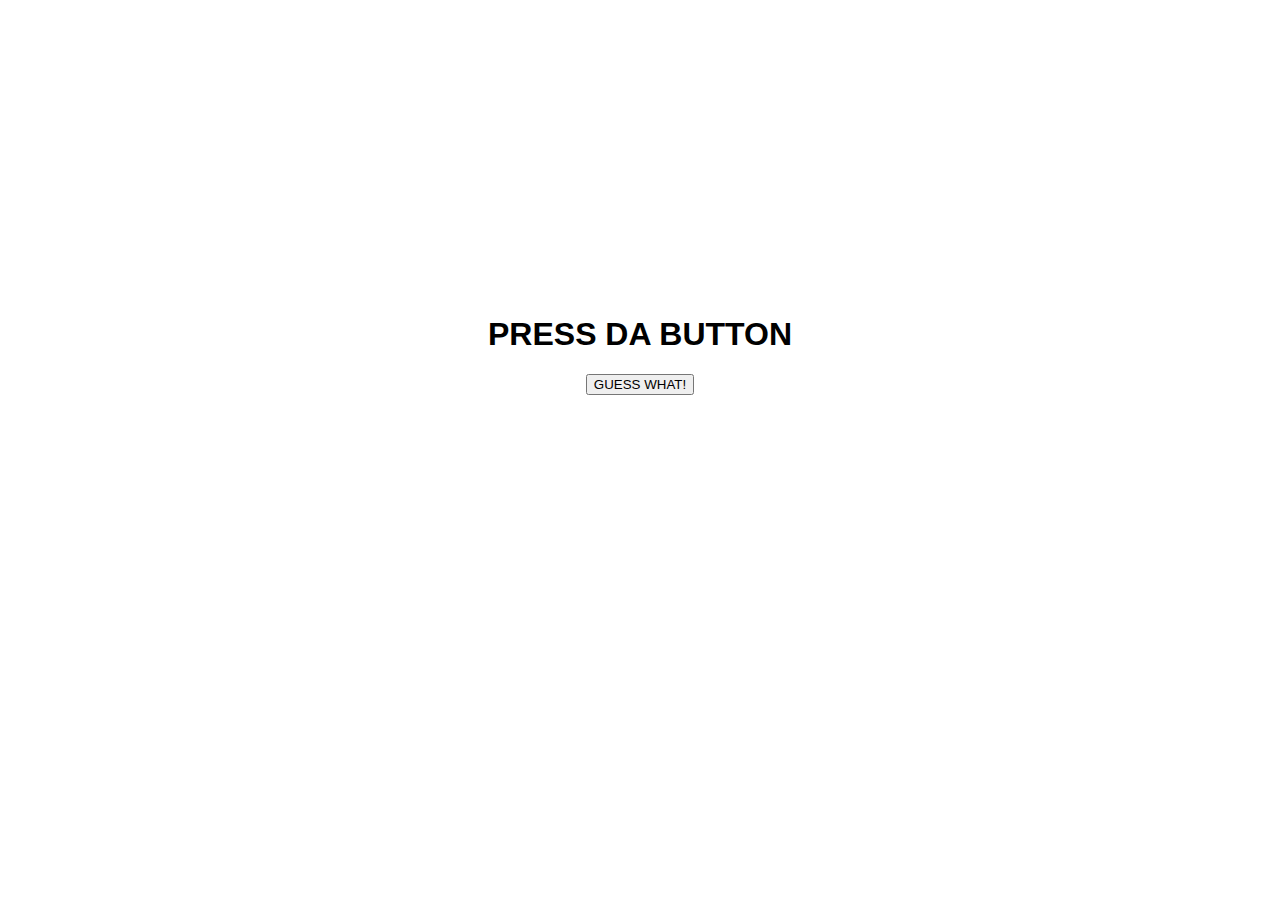
<file: index.html>
<!DOCTYPE html>
<html>

  <head>
  	<title>MAGIC BUTTON!</title>
  	<link rel="stylesheet" type="text/css" href="./indexstyle.css">
    <script type="text/javascript" src="https://ajax.googleapis.com/ajax/libs/jquery/3.1.0/jquery.min.js"></script>
    <script type="text/javascript" src="./script.js"></script>
  </head>

  <body>
    <div id='call'>
    	<h1>PRESS DA BUTTON</h1>
    	<input type='button' id='middle' value="GUESS WHAT!"></input>
    </div>

  </body>

</html>
</file>
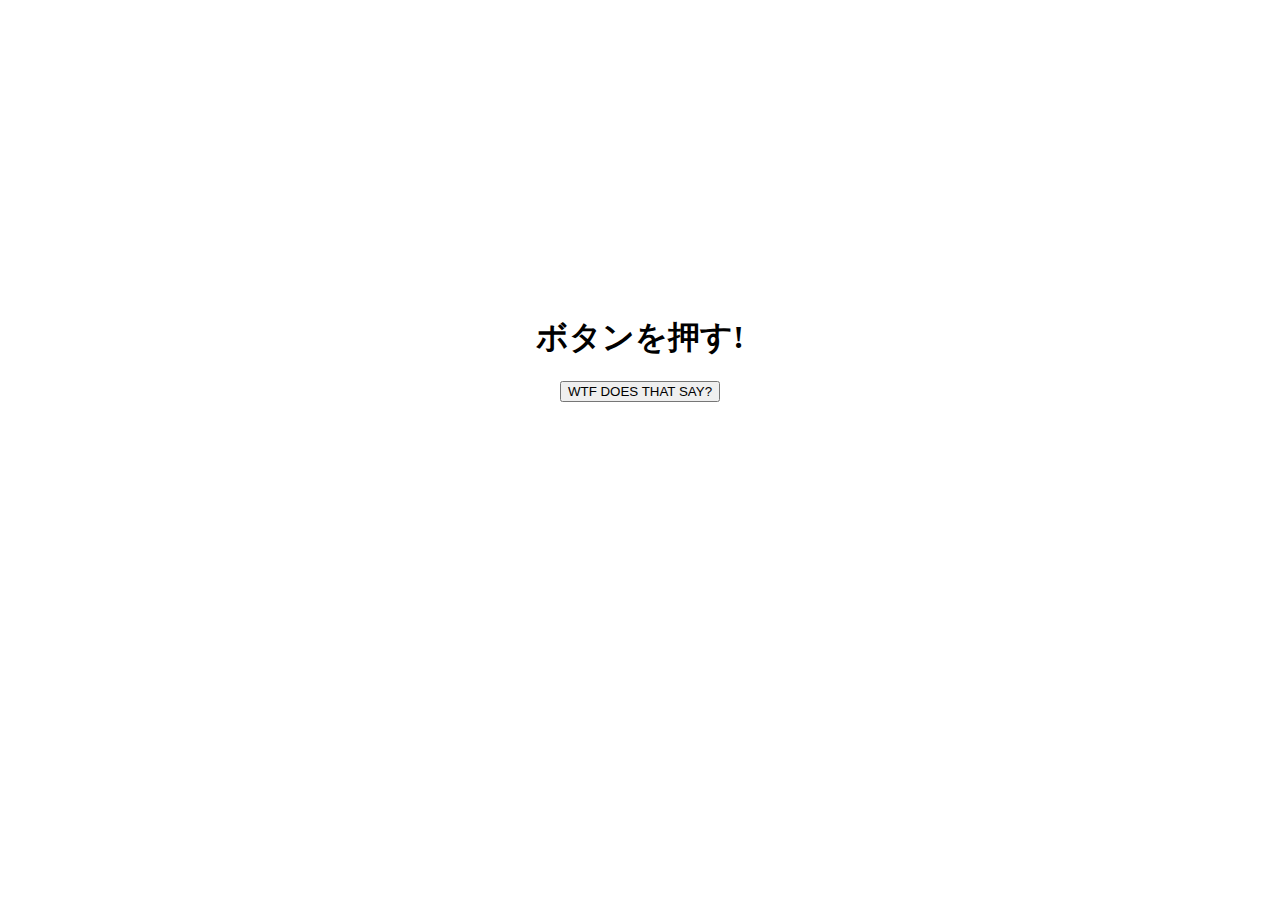
<file: japanese.html>
<!DOCTYPE html>
<html>

  <head>
    <meta http-equiv="Content-Type" content="text/html; charset=utf-8" />
    <title>SUSHI BUTTON!</title>
  	<link rel="stylesheet" type="text/css" href="./japanesestyle.css">
    <script type="text/javascript" src="https://ajax.googleapis.com/ajax/libs/jquery/3.1.0/jquery.min.js"></script>
    <script type="text/javascript" src="./script.js"></script>
  </head>

  <body>
    <div id='call'>
    	<h1>ボタンを押す!</h1>
    	<input type='button' id='middle' value="WTF DOES THAT SAY?"></input>
    </div>

  </body>

</html>
</file>
<file: indexstyle.css>
body {
  font-family:Arial;
}

#call {

	text-align: center;
	vertical-align: center;
	margin: auto;
	margin-top: 25%;
}

.middle {
	margin: auto;

}
</file>
<file: japanesestyle.css>
body {
}

#call {

	text-align: center;
	vertical-align: center;
	margin: auto;
	margin-top: 25%;
}

.middle {
	margin: auto;

}
</file>
